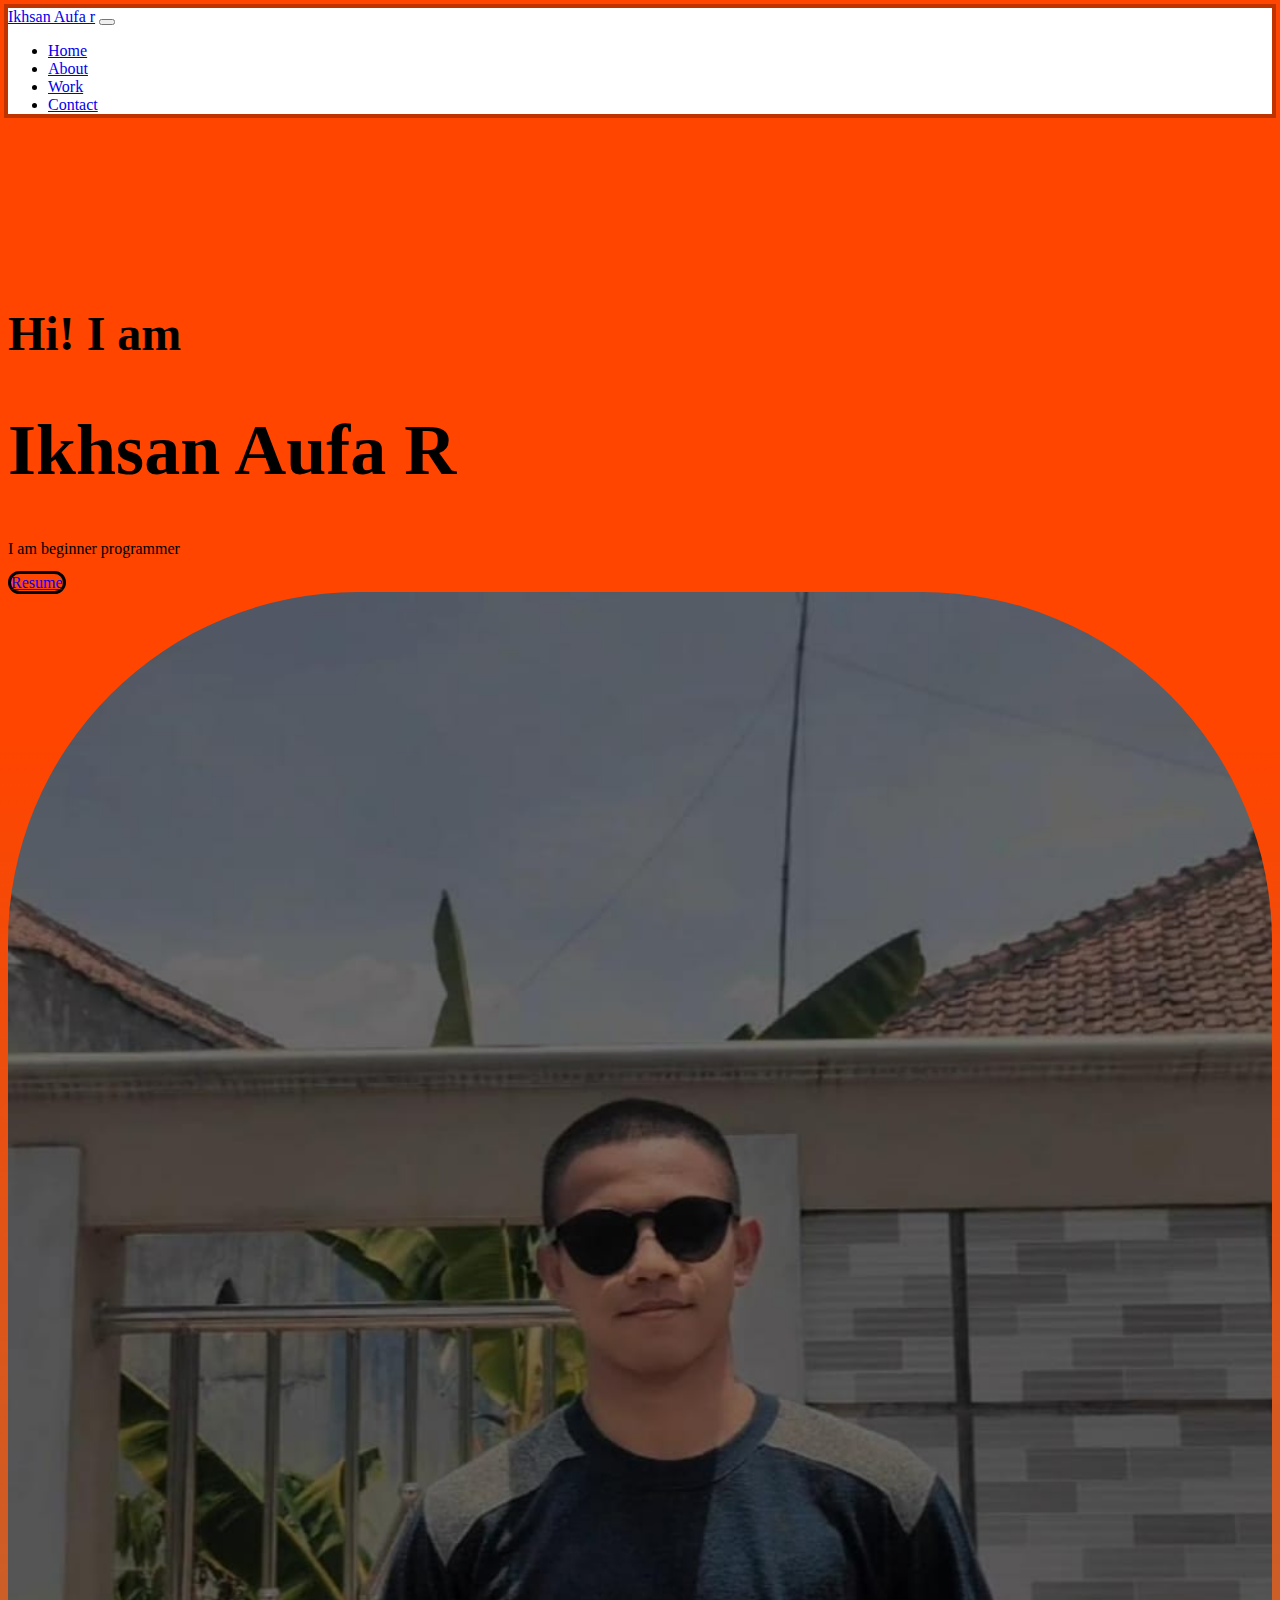
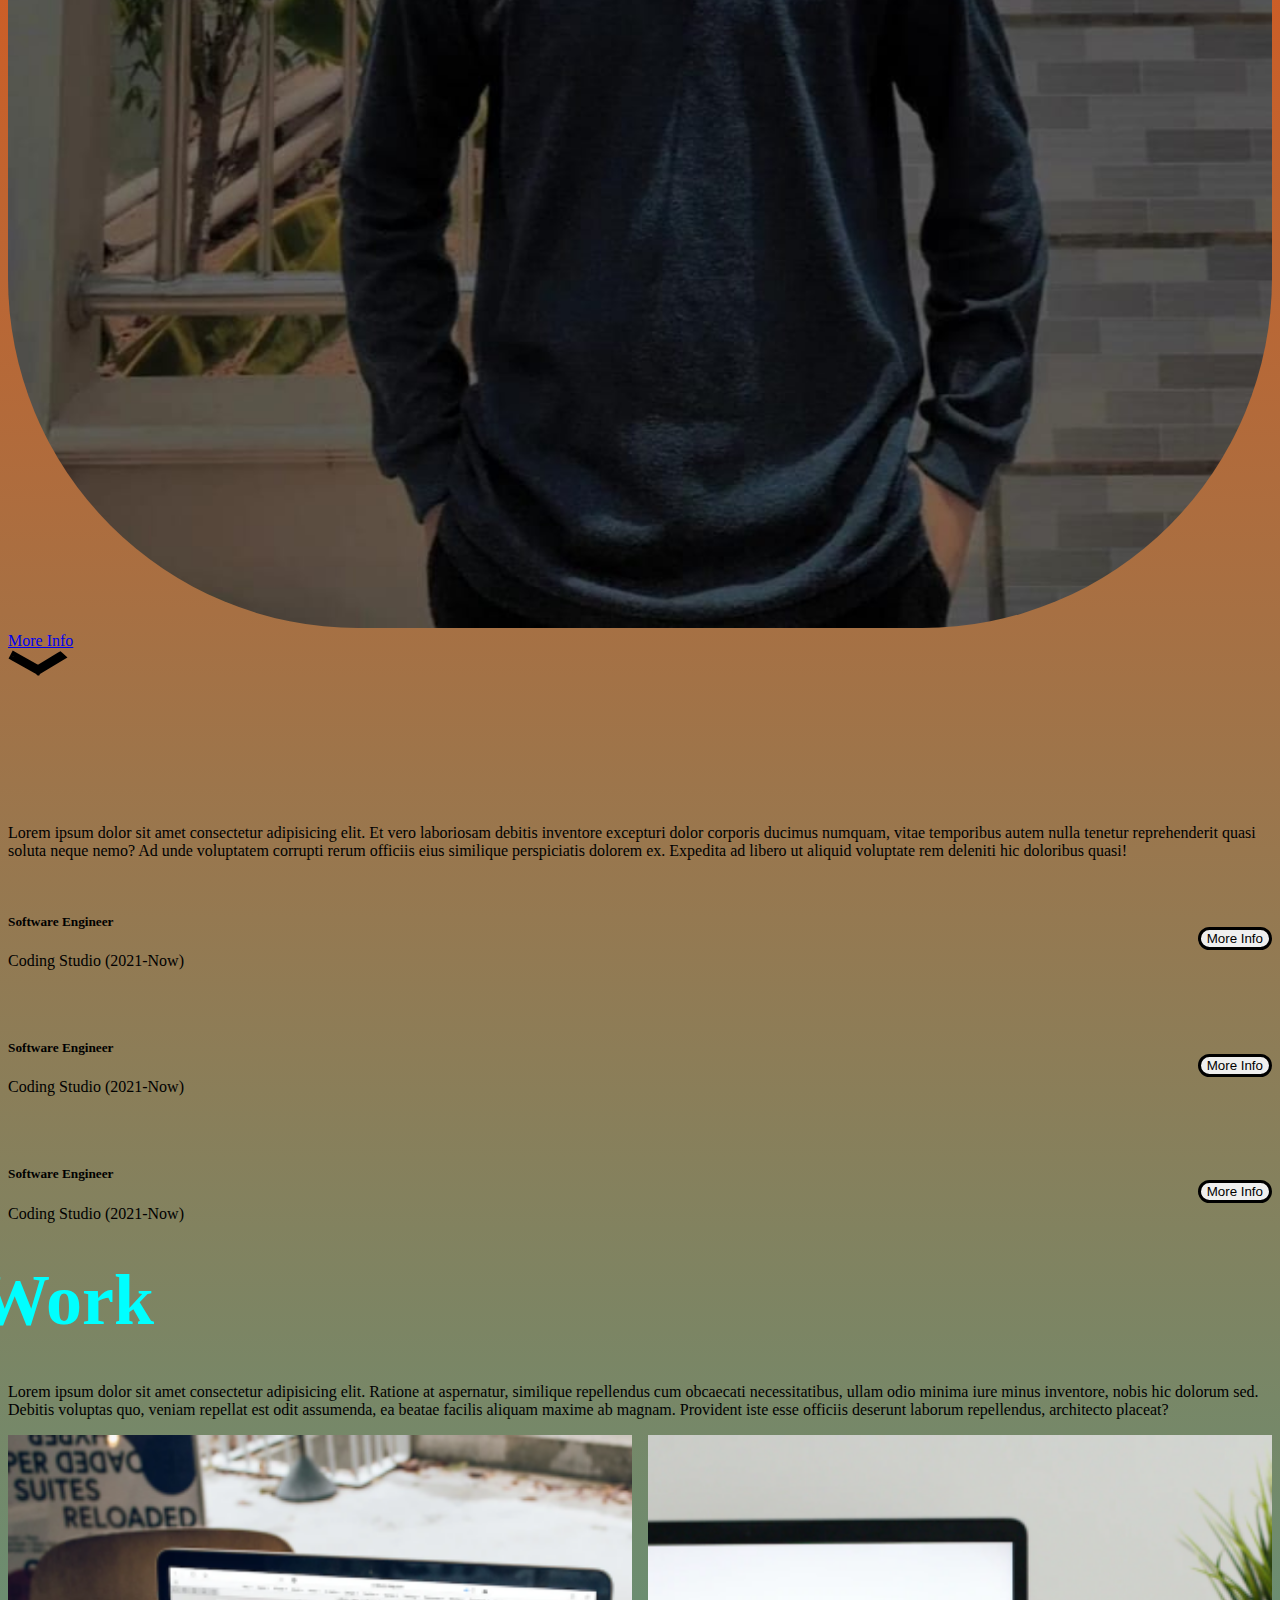
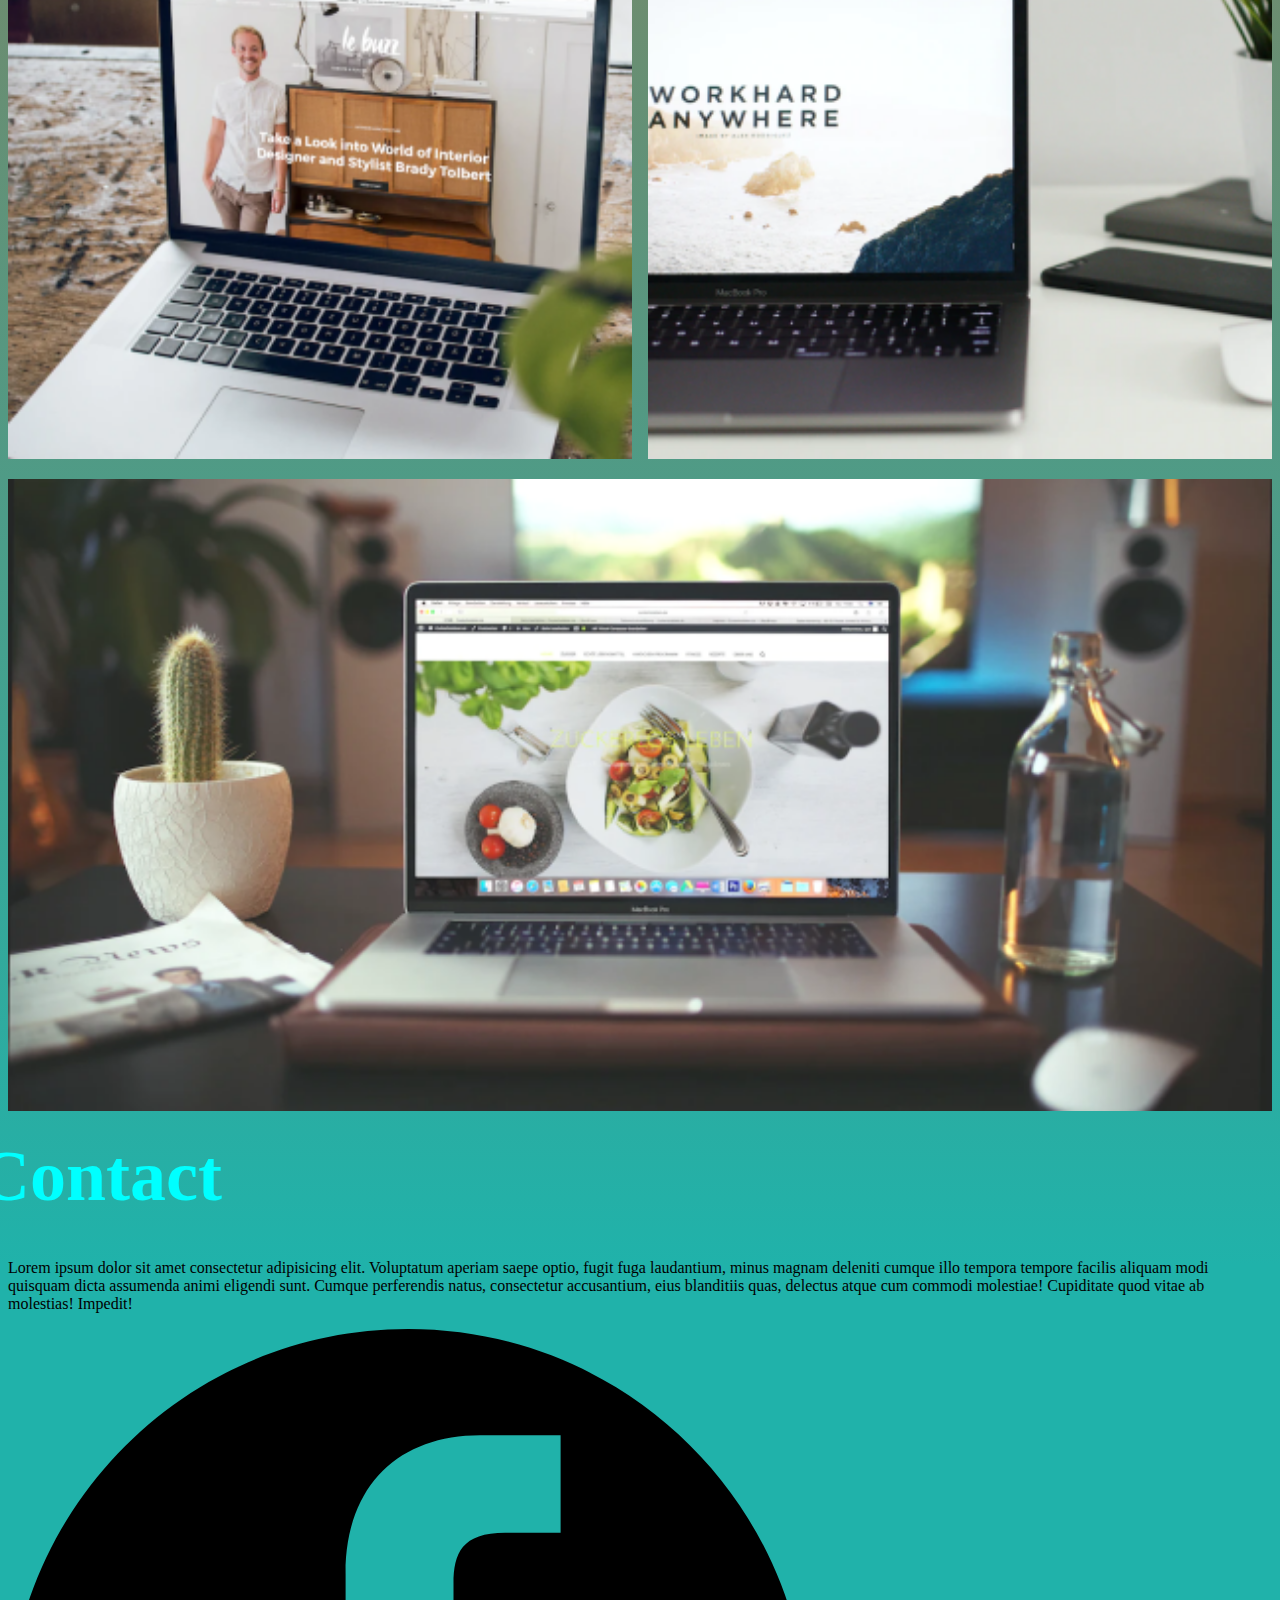
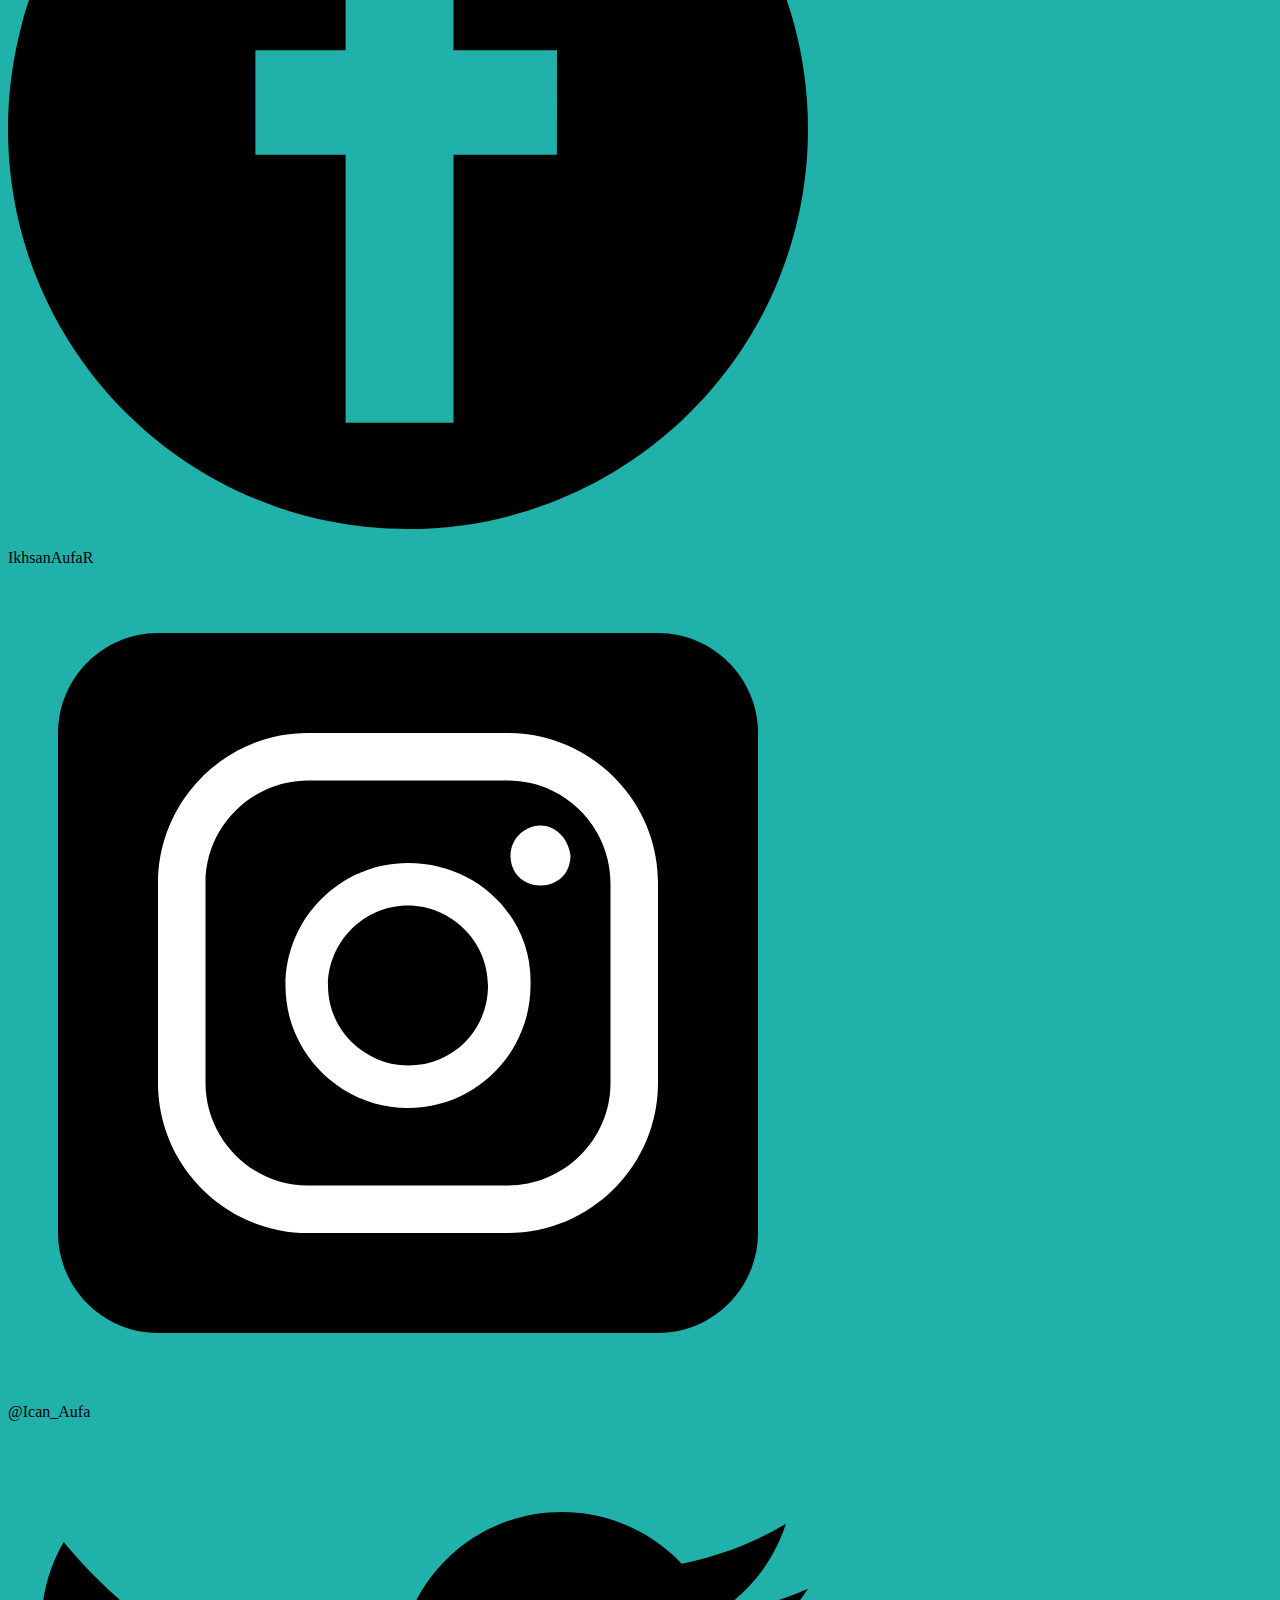
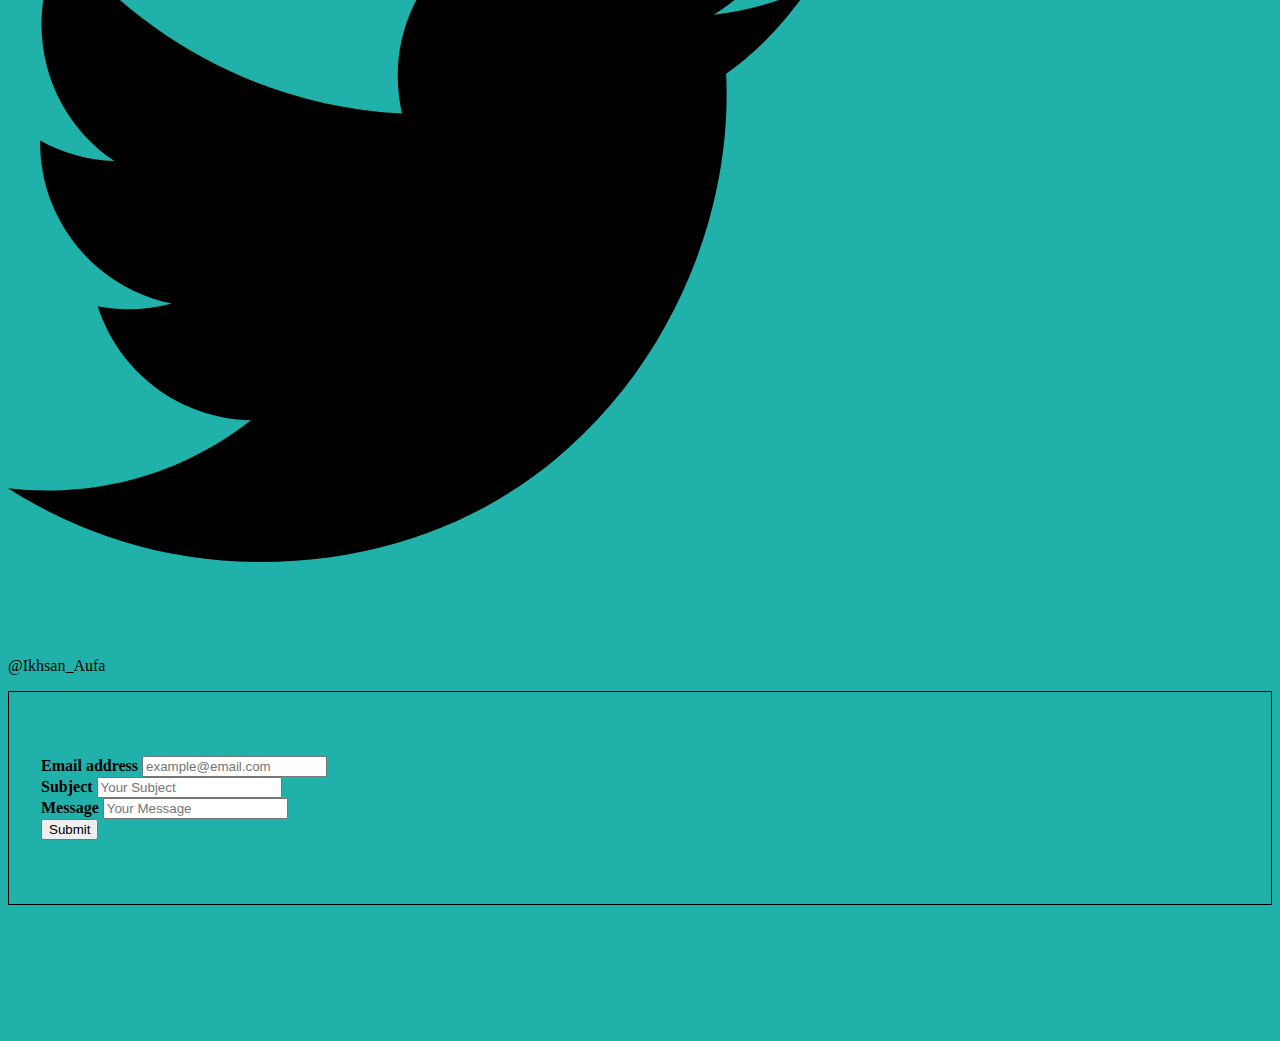
<file: index.html>
<!-- github 
github adalah layanan hosting situs statis yang mengambil file HTML , CSS dan Javascript
langsung dari repositori di github secara opsional menjalankan file melalui proses pembuatan,
dan menerbitkan situs web anda-->

<!DOCTYPE html>
<html lang="en">
<head>
    <meta charset="UTF-8">
    <meta http-equiv="X-UA-Compatible" content="IE=edge">
    <meta name="viewport" content="width=device-width, initial-scale=1.0">
    <title>Portfolio</title>
    <link href="https://cdn.jsdelivr.net/npm/bootstrap@5.2.1/dist/css/bootstrap.min.css" rel="stylesheet" integrity="sha384-iYQeCzEYFbKjA/T2uDLTpkwGzCiq6soy8tYaI1GyVh/UjpbCx/TYkiZhlZB6+fzT" crossorigin="anonymous">
    <link rel="stylesheet" href="style.css">
</head>
<body>
    <nav class="navbar navbar-expand-lg">
        <div class="container">
            <a class="navbar-brand fs-4 fw-bold" href="#">Ikhsan Aufa r</a>
            <button class="navbar-toggler" type="button" data-bs-toggle="collapse" data-bs-target="#navbarNav" aria-controls="navbarNav" aria-expanded="false" aria-label="Toggle navigation">
            <span class="navbar-toggler-icon"></span>
            </button>
            <div class="collapse navbar-collapse" id="navbarNav">
            <ul class="navbar-nav ms-auto">
                <li class="nav-item">
                    <a class="nav-link active" aria-current="page" href="#home">Home</a>
                </li>
                <li class="nav-item">
                    <a class="nav-link" href="#about">About</a>
                </li>
                <li class="nav-item">
                    <a class="nav-link" href="#work">Work</a>
                </li>
                <li class="nav-item">
                <a class="nav-link" href="#contact">Contact</a> 
                </li>
            </ul>
            </div>
        </div>
    </nav>
    <section id="home" class="home container">
        <div class="row d-flex align-items-center flex-md-row flex-column-reverse">
            <div class="col-12 col-md-8">
                <h3 class="fw-semibold" style="font-family: Cambria, Cochin, Georgia, Times, 'Times New Roman', serif">Hi! I am</h3>
                <h1 class="fw-bold" style="font-family: Cambria, Cochin, Georgia, Times, 'Times New Roman', serif">Ikhsan Aufa R</h1>
                <p>I am beginner programmer</p>
                <a class="btn button" href="kasyepp.jpeg" download>Resume</a>
            </div>
            <div class="col-12 col-md-4 d-flex justify-content-md-end justify-content-center">
                <img src="kasyepp.jpeg" alt="Potrait" style="border-radius: 350px;">
            </div>
        </div>
        <a href="#about" class="text-decoration-none arrow w-100 d-flex align-items-center flex-column mt-5">
            <div class="text-dark">More Info</div>
            <img id="arrow" class="mt-2" src="arrow.svg" alt="arrow icon">
        </a>
    </section>
    <section id="about" class="about container">
        <p style="font-family: Cambria, Cochin, Georgia, Times, 'Times New Roman', serif">Lorem ipsum dolor sit amet consectetur adipisicing elit. Et vero laboriosam debitis inventore excepturi dolor corporis ducimus numquam, vitae temporibus autem nulla tenetur reprehenderit quasi soluta neque nemo? Ad unde voluptatem corrupti rerum officiis eius similique perspiciatis dolorem ex. Expedita ad libero ut aliquid voluptate rem deleniti hic doloribus quasi!</p>
        <div class="about-exp"> 
            <div class="about-exp-item">
                <div class="about-exp-item-header">
                    <div>
                        <h5 class="fw-bold" style="font-family: Cambria, Cochin, Georgia, Times, 'Times New Roman', serif">Software Engineer</h5>
                        <p>Coding Studio (2021-Now) </p>
                    </div>
                    <button class="btn button" onclick="toggleDetail (event)">More Info</button>
                </div>
                <p class="about-exp-item-detail">Lorem ipsum dolor sit amet consectetur adipisicing elit. Reprehenderit quisquam, rerum nisi laborum labore est dolores neque fuga esse commodi nam quia atque aut dolorum! Culpa reprehenderit quo voluptates laboriosam.</p>
            </div>
            <div class="about-exp-item">
                <div class="about-exp-item-header">
                    <div>
                        <h5 class="fw-bold" style="font-family: Cambria, Cochin, Georgia, Times, 'Times New Roman', serif">Software Engineer</h5>
                        <p>Coding Studio (2021-Now)</p>
                    </div>
                    <button class="btn button" onclick="toggleDetail (event)">More Info</button>
                </div>
                <p class="about-exp-item-detail">Lorem ipsum dolor sit amet consectetur adipisicing elit. Reprehenderit quisquam, rerum nisi laborum labore est dolores neque fuga esse commodi nam quia atque aut dolorum! Culpa reprehenderit quo voluptates laboriosam.</p> 
            </div>
            <div class="about-exp-item">
                <div class="about-exp-item-header">
                    <div>
                        <h5 class="fw-bold" style="font-family: Cambria, Cochin, Georgia, Times, 'Times New Roman', serif">Software Engineer</h5>
                        <p>Coding Studio (2021-Now) </p>
                    </div>
                    <button class="btn button" onclick="toggleDetail(event)">More Info</button>
                </div>
                <p class="about-exp-item-detail">Lorem ipsum dolor sit amet consectetur adipisicing elit. Reprehenderit quisquam, rerum nisi laborum labore est dolores neque fuga esse commodi nam quia atque aut dolorum! Culpa reprehenderit quo voluptates laboriosam.</p>
            </div> 
        </div>
    </section>
    <section id="work" class="work container">
        <div class="row d-flex align-items-center gap-5">
            <div class="col-12 col-md-5">
                <p>Lorem ipsum dolor sit amet consectetur adipisicing elit. Ratione at aspernatur, similique repellendus cum obcaecati necessitatibus, ullam odio minima iure minus inventore, nobis hic dolorum sed. Debitis voluptas quo, veniam repellat est odit assumenda, ea beatae facilis aliquam maxime ab magnam. Provident iste esse officiis deserunt laborum repellendus, architecto placeat?</p>
            </div>
            <div class="col-12 col-md-6 work-img">
                <div id="work-1" class="work-img-item">
                    <img src="work-1.png" alt="work 1" >
                </div>
                <div id="work-2" class="work-img-item">
                    <img src="work-2.png" alt="work 2" >
                </div>
                <div id="work-3" class="work-img-item">
                    <img src="work-3.png" alt="work 3" > 
                </div>
            </div>
        </div>
    </section>
<section id="contact" class="contact container">
    <div class="row d-flex align-items-center gap-5">
        <div class="col-12 col-lg-6">
            <p>Lorem ipsum dolor sit amet consectetur adipisicing elit. Voluptatum aperiam saepe optio, fugit fuga laudantium, minus magnam deleniti cumque illo tempora tempore facilis aliquam modi quisquam dicta assumenda animi eligendi sunt. Cumque perferendis natus, consectetur accusantium, eius blanditiis quas, delectus atque cum commodi molestiae! Cupiditate quod vitae ab molestias! Impedit!</p> 
            <div class="row">
                <div class="col d-flex align-items-center">
                    <img class="w-25" src="facebook-logo-svgrepo-com.svg" alt="">
                    <p class="mb-0 ms-2">IkhsanAufaR</p>
                </div>
                <div class="col d-flex align-items-center">
                    <img class="w-25" src="instagram-logo-facebook-svgrepo-com.svg" alt="">
                    <p class="mb-0 ms-2">@Ican_Aufa</p>
                </div>
                <div class="col d-flex align-items-center">
                    <img class="w-25" src="twitter-logo-shape-svgrepo-com.svg" alt="">
                    <p class="mb-0 ms-2">@Ikhsan_Aufa</p>
                </div>
            </div>
        </div>
        <div class="col-12 col-lg-5">
            <form class="contact-form" onsubmit="onFormSubmit (event)">
                <div class="mb-3">
                  <label for="inp_email" class="form-label">Email address</label>
                  <input type="email" class="form-control" id="inp_email" placeholder="example@email.com" required>
                </div>
                <div class="mb-3">
                  <label for="inp_subject" class="form-label">Subject</label>
                  <input type="text" class="form-control" id="inp_subject" placeholder="Your Subject" required>
                </div>
                <div class="mb-3">
                  <label for="inp_message" class="form-label">Message</label>
                  <input type="text" class="form-control" id="inp_message" placeholder="Your Message" required>
                </div>
                <div class="d-flex justify-content-center mt-5">
                    <button type="submit" class="btn button1">Submit</button>
                </div>
            </form>
        </div>
    </div>
</section>
<script src="https://cdn.jsdelivr.net/npm/@popperjs/core@2.11.6/dist/umd/popper.min.js" integrity="sha384-oBqDVmMz9ATKxIep9tiCxS/Z9fNfEXiDAYTujMAeBAs j FuCZSmKbSSUnQlmh/jp3" crossorigin="anonymous"></script>
<script src="https://cdn.jsdelivr.net/npm/bootstrap@5.2.1/dist/js/bootstrap.min.js" integrity="sha384-7VPbUDkoPSGFnVtYi0QogXtr74QeVeeIs99Qfg5YCF+TidwNdj vaKZX19NZ/e6oz" cross origin="anonymous"></script>
<script src="https://code.jquery.com/jquery-3.6.1.min.js" integrity="sha256-088AwQnZB+VDvE9tvIXrMQaPLFFSUTR+nldQm1LuPXQ=" crossorigin="anonymous"></script>
<script src="main.js"></script>
</body>
</html>
</file>
<file: style.css>
section {
    padding-top: 128px;
    position: relative;
}

body {
    background: linear-gradient(to bottom, orangered 10%, lightseagreen 60%);
}

section::before {
    z-index: -1;
    content: '';
    font-size: 72px;
    color: aqua; 
    position: absolute;
    font-weight: 700;
    top: 20px;
    left: -30px; 
}

.btn.button {
    border: 3px solid black;
    border-radius: 24px;
}

.btn.button:hover, .btn.button.active {
    border: 3px solid black;
    background-color: aqua;
    color: black;
}

.btn.button1:hover, .btn.button1.active {
    border: 3px solid black;
    background-color: orangered;
    color: black;
}

.navbar {
    background-color: white;
    box-shadow: 0 0 0 4px rgba(0, 0, 0, 0.25);
}

.home h1 {
    font-size: 72px;
}

.home h3 {
    font-size: 48px;
}

.home img{
    width: 100%;
}

.home .arrow img{
    width: 60px;
}

#arrow {
    animation: 2s upDown infinite;
}

about::before {
   content: 'About';
}

.about-exp-item {
    margin-top: 32px;
}

.about-exp-item-header {
    display: flex;
    align-items: center;
    justify-content: space-between;
}

.about-exp-item-detail {
    display: none;
}

.work::before {
    content: 'Work'
}

.work-img {
    display: grid;
    grid-template-columns: repeat (2, 1fr);
    grid-template-areas: "work-1 work-2" "work-3 work-3"; 
    gap: 16px;
}

.work-img img {
   width: 100%;
}

.work-img-item {
   position: relative;
}

.work-img-item:hover::after{    
    content: '';
    width: 100%;
    height: 100%;
    position: absolute;
    top: 0;
    left: 0;
    background-color: rgba(0, 0, 0, 0.5);
    color: white;
    display: flex;
    align-items: center;
    justify-content: center;
    font-weight: 500;
    font-size: 24px;
 }

 #work-1 {
     grid-area: work-1;
}

#work-1:hover::after{
    content: 'Web Project';
}

#work-2 {
    grid-area: work-2;
}

#work-2:hover::after{
    content: 'Software Project';
}

#work-3 {
    grid-area: work-3;
}

#work-3:hover::after{
    content: 'Software Project';
}

.contact {
    padding-bottom: 128px;
}

.contact::before {
content: 'Contact';
}

.contact-form {
    border: 1px solid black;
    padding: 64px 32px;
}

.form-label {
    font-weight: 700;
}

@media only screen and (max-width: 768px) {
    .home img {
        width: 50%;
    }
 }

@media only screen and (max-width: 576px) {
    section::before {
        left: -10px;
        font-size: 64px;
    }
}

@keyframes upDown {
    0% {
        transform: translateY(0);
    }

    50% {
        transform: translateY(10px);
    }
    
    100% {
        transform: translateY(0);
    }
}
</file>
